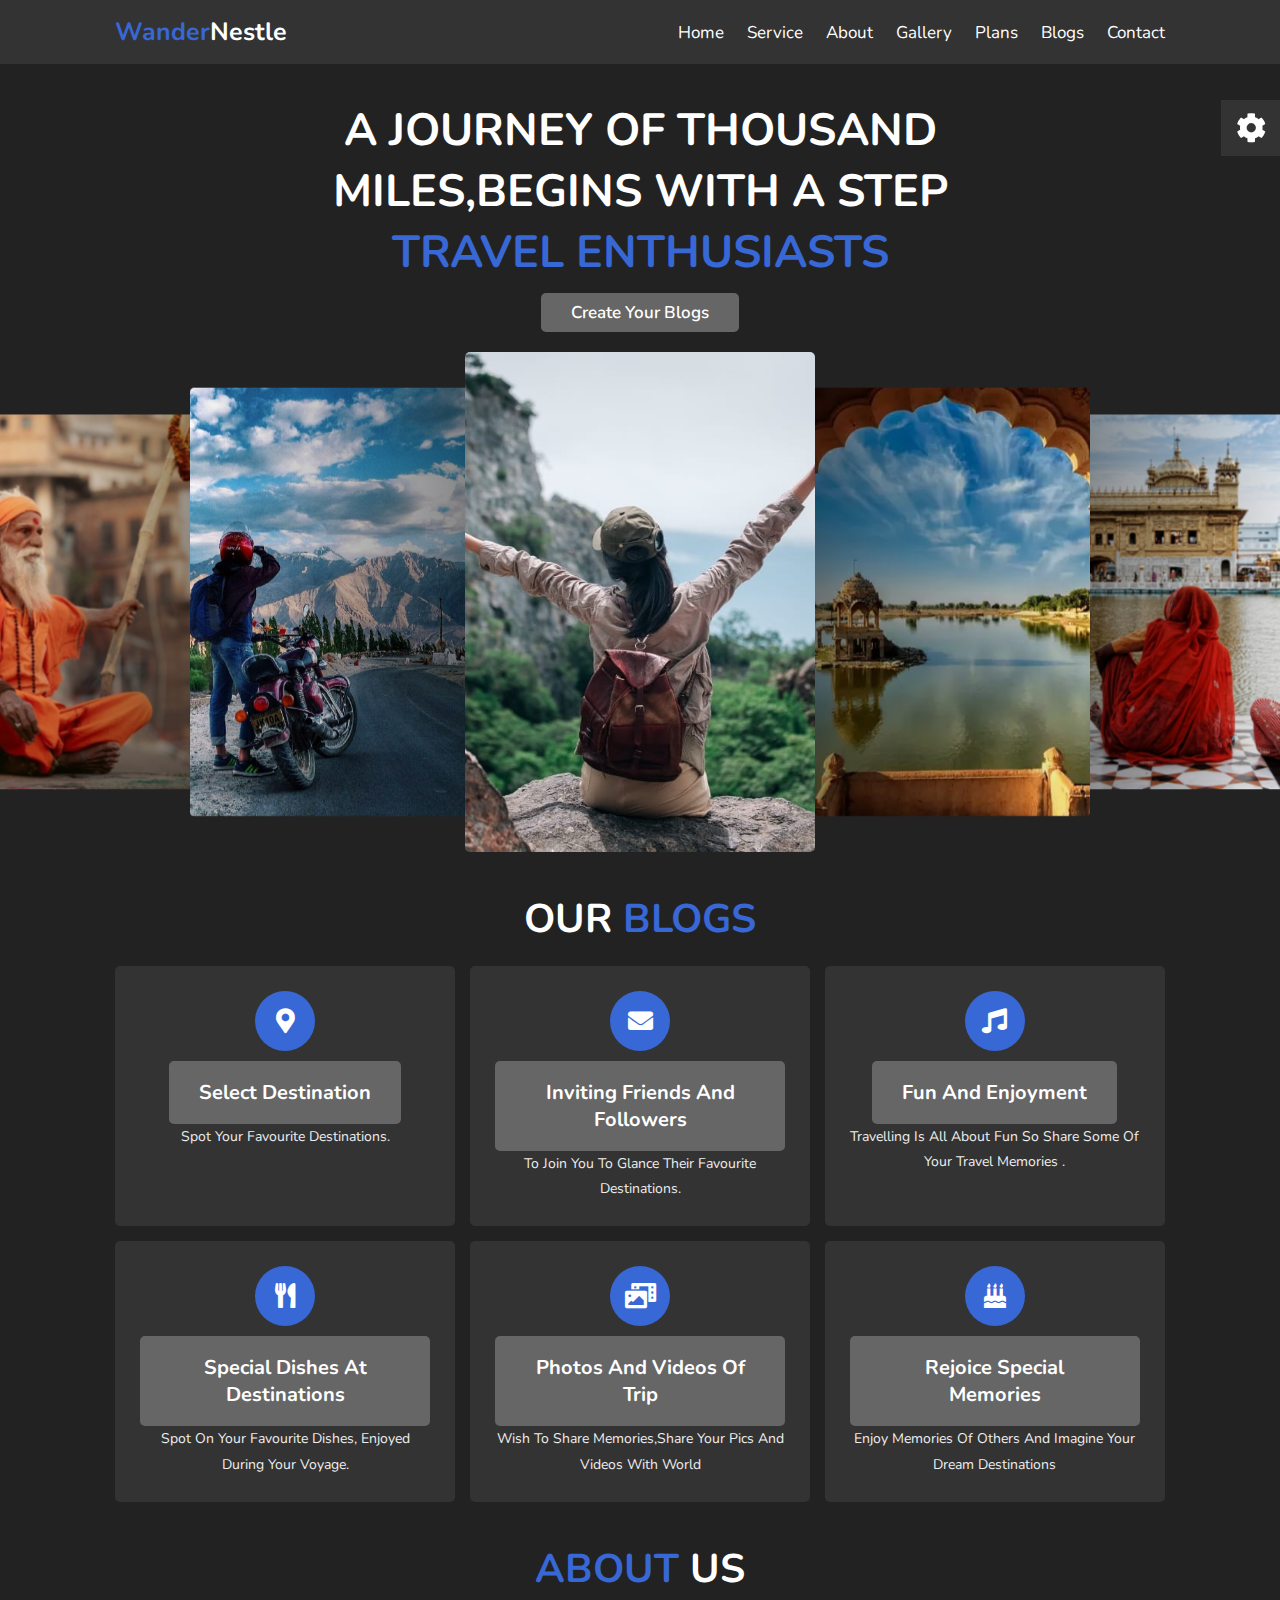
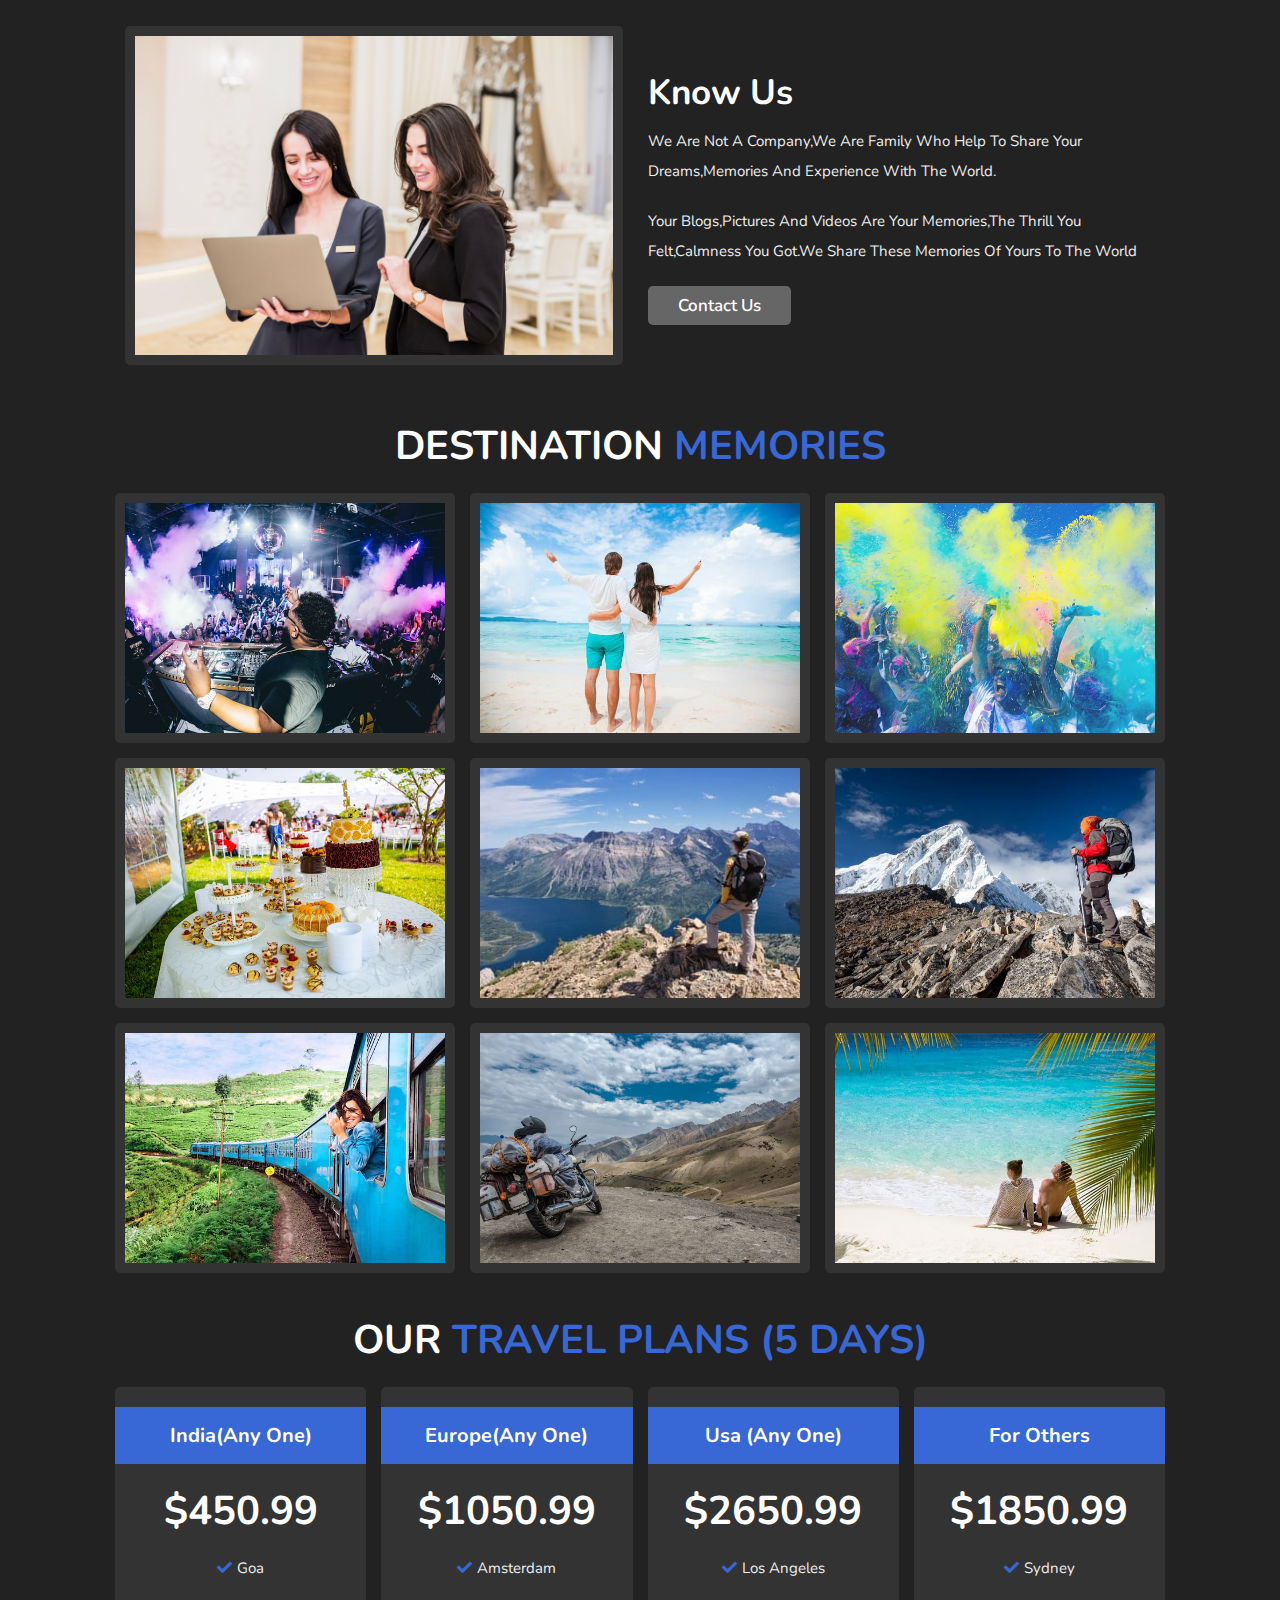
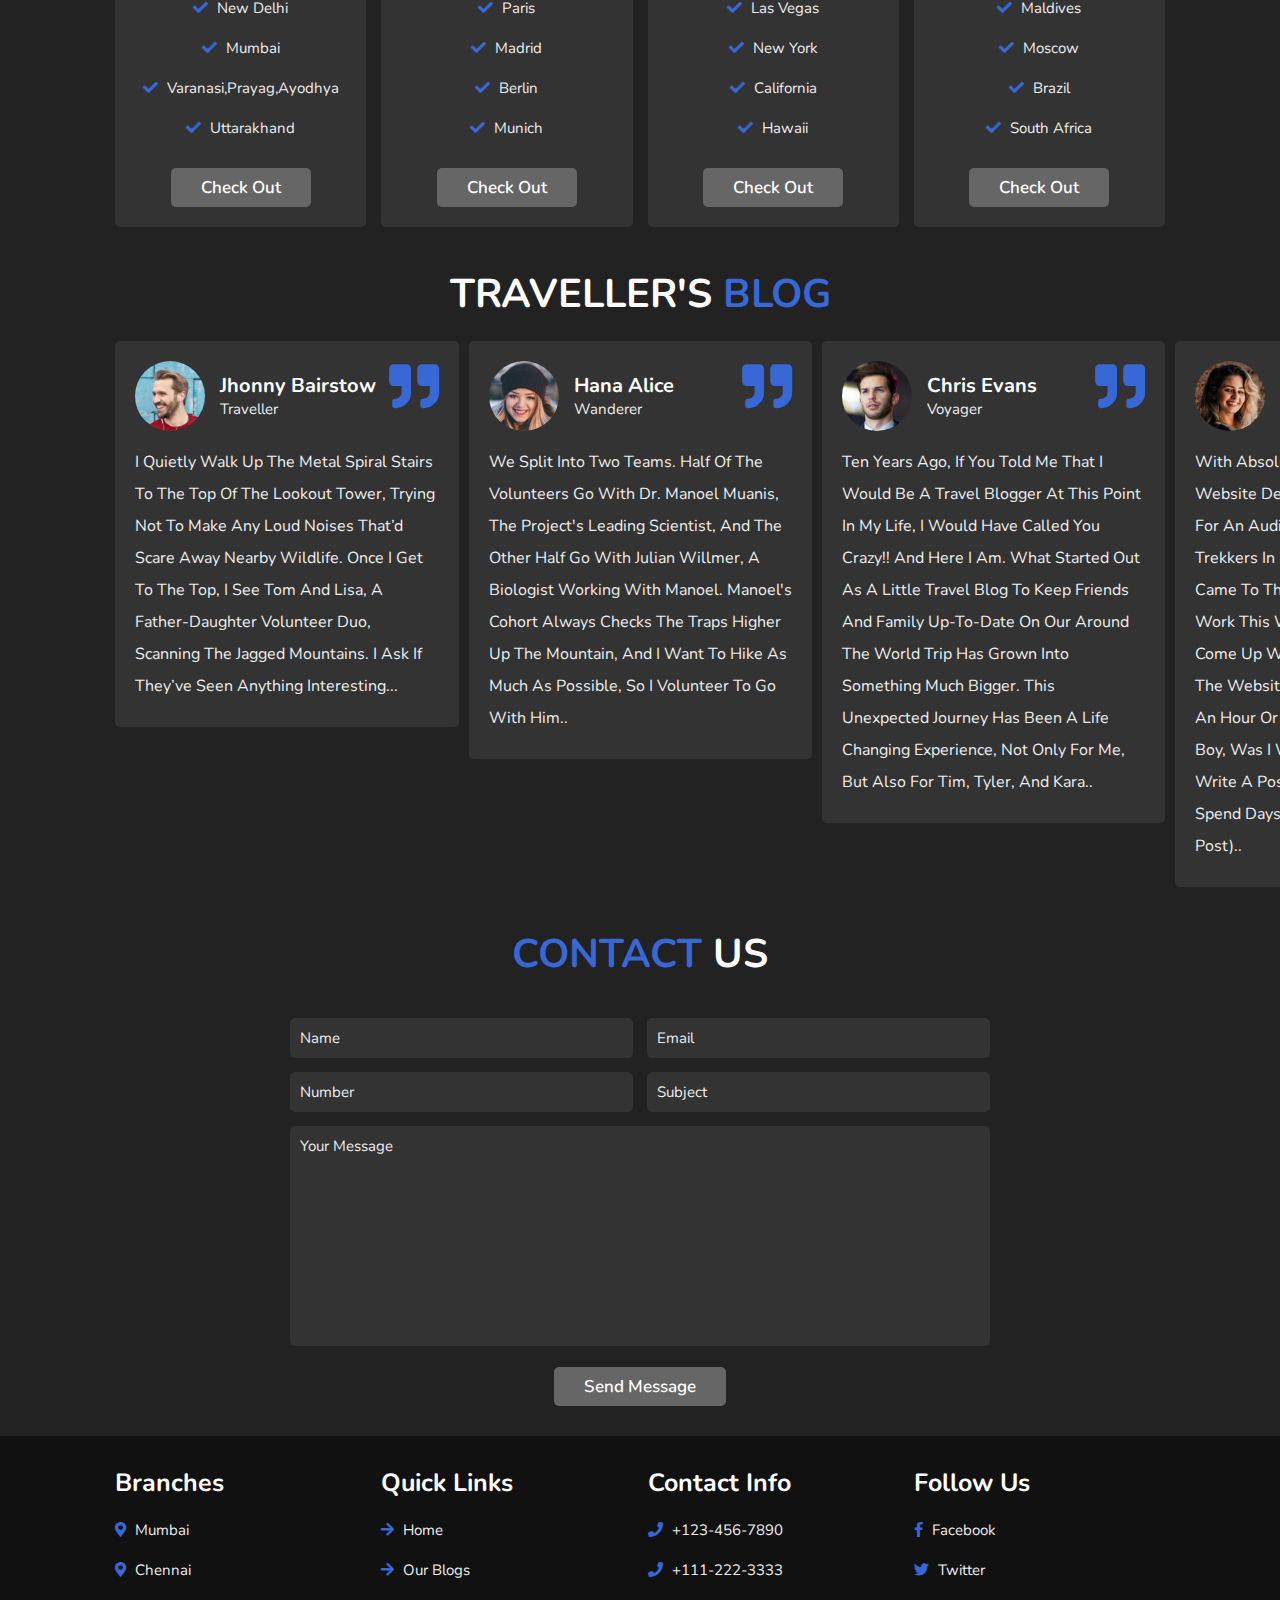
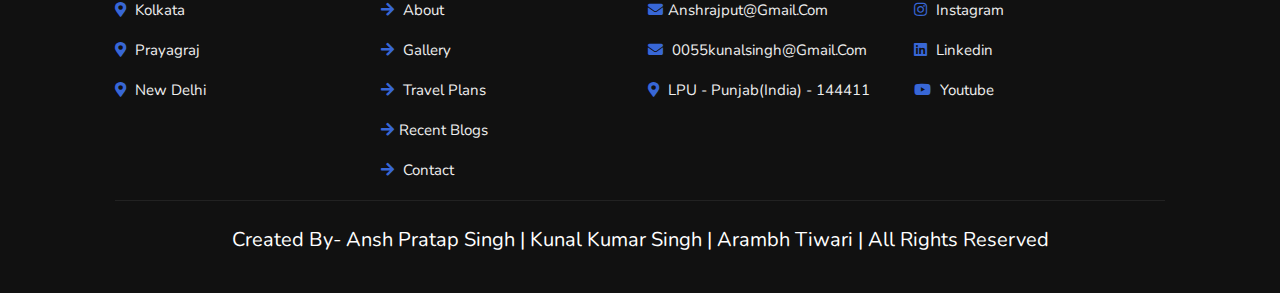
<file: index.html>
<!DOCTYPE html>
<html lang="en">
<head>
    <meta charset="UTF-8">
    <meta http-equiv="X-UA-Compatible" content="IE=edge">
    <meta name="viewport" content="width=device-width, initial-scale=1.0">
    <title>Complete Responsive Travel Blogging Website Design </title>

    <link rel="stylesheet" href="https://unpkg.com/swiper/swiper-bundle.min.css" />

    <!-- font awesome cdn link  -->
    <link rel="stylesheet" href="https://cdnjs.cloudflare.com/ajax/libs/font-awesome/5.15.4/css/all.min.css">

    <!-- custom css file link  -->
    <link rel="stylesheet" href="css/style.css">

</head>
<body>
    
<!-- header section starts  -->

<header class="header">

    <a href="#" class="logo"><span>Wander</span>Nestle</a>

    <nav class="navbar">
        <a href="#home">home</a>
        <a href="#service">service</a>
        <a href="#about">about</a>
        <a href="#gallery">gallery</a>
        <a href="#price">plans</a>
        <a href="#review">blogs</a>
        <a href="#contact">contact</a>
    </nav>

    <div id="menu-bars" class="fas fa-bars"></div>

</header>

<!-- header section ends -->

<!-- home section starts  -->

<section class="home" id="home">

    <div class="content">
        <h3>a journey of thousand miles,begins with a step<span> travel enthusiasts </span></h3>
        <a href="change7.html" class="btn">create your blogs</a>
    </div>

    <div class="swiper-container home-slider">
        <div class="swiper-wrapper">
            <div class="swiper-slide"><img src="images/IMG-20231115-WA0006.jpg" alt=""></div>
            <div class="swiper-slide"><img src="images/IMG-20231115-WA0013.jpg" alt=""></div>
            <div class="swiper-slide"><img src="images/IMG-20231115-WA0011.jpg" alt=""></div>
            <div class="swiper-slide"><img src="images/IMG-20231115-WA0014.jpg" alt=""></div>
            <div class="swiper-slide"><img src="images/IMG-20231115-WA0015.jpg" alt=""></div>
            <div class="swiper-slide"><img src="images/IMG-20231115-WA0010.jpg" alt=""></div>
        </div>
    </div>

</section>

<!-- home section ends -->

<!-- blog section starts  -->

<section class="service" id="service">

    <h1 class="heading"> our <span>blogs</span> </h1>

    <div class="box-container">

        <div class="box">
            <i class="fas fa-map-marker-alt"></i>
            <a href="change5.html" class="btn"><h3>select destination</h3></a>
            <p>spot your favourite destinations.</p>
        </div>

        <div class="box">
            <i class="fas fa-envelope"></i>
            <a href="#" class="btn"><h3>inviting friends and followers</h3></a>
            <p>to join you to glance their favourite destinations.</p>
        </div>

        <div class="box">
            <i class="fas fa-music"></i>
            <a href="#" class="btn"><h3>Fun and Enjoyment</h3></a>
            <p>travelling is all about fun so share some of your travel memories .</p>
        </div>

        <div class="box">
            <i class="fas fa-utensils"></i>
            <a href="change2.html" class="btn"><h3>Special Dishes at Destinations</h3></a>
            <p>spot on your favourite dishes, enjoyed during your voyage.</p>
        </div>

        <div class="box">
            <i class="fas fa-photo-video"></i>
           <a href="#" class="btn"> <h3>photos and videos of trip</h3></a>
            <p>wish to share memories,share your pics and videos with world</p>
        </div>

        <div class="box">
            <i class="fas fa-birthday-cake"></i>
           <a href="change3.html" class="btn"> <h3>Rejoice special memories</h3></a>
            <p>enjoy memories of others and imagine your dream destinations</p>
        </div>

    </div>

</section>

<!-- service section ends -->

<!-- about section starts  -->

<section class="about" id="about">

<h1 class="heading"><span>about</span> us </h1>

<div class="row">

    <div class="image">
        <img src="images/about-img.jpg" alt="">
    </div>

    <div class="content">
        <h3>know us</h3>
        <p>we are not a company,we are  family who help to share your dreams,memories and experience with the world.</p>
    <p>Your Blogs,Pictures and Videos are your memories,the thrill you felt,calmness you got.We share these memories of yours to the world</p>
        <a href="#contact" class="btn">contact us</a>
    </div>

</div>

</section>

<!-- about section ends -->

<!-- gallery section starts  -->

<section class="gallery" id="gallery">

    <h1 class="heading">Destination <span>Memories</span></h1>

    <div class="box-container">

        <div class="box">
            <img src="images/g-1.jpg" alt="">
            <h3 class="title">edm night in amsterdam</h3>
            <div class="icons">
                <a href="#" class="fas fa-heart"></a>
                <a href="#" class="fas fa-share"></a>
                <a href="#" class="fas fa-eye"></a>
            </div>
        </div>

        <div class="box">
            <img src="images/IMG-20231115-WA0007.jpg" alt="">
            <h3 class="title">beaches</h3>
            <div class="icons">
                <a href="#" class="fas fa-heart"></a>
                <a href="#" class="fas fa-share"></a>
                <a href="#" class="fas fa-eye"></a>
            </div>
        </div>

        <div class="box">
            <img src="images/g-3.jpg" alt="">
            <h3 class="title">holi party in mirzapur</h3>
            <div class="icons">
                <a href="#" class="fas fa-heart"></a>
                <a href="https://whatsapp.com" class="fas fa-share"></a>
                <a href="#" class="fas fa-eye"></a>
            </div>
        </div>

        <div class="box">
            <img src="images/g-4.jpg" alt="">
            <h3 class="title">food party in spain</h3>
            <div class="icons">
                <a href="#" class="fas fa-heart"></a>
                <a href="https://whatsapp.com" class="fas fa-share"></a>
                <a href="#" class="fas fa-eye"></a>
            </div>
        </div>

        <div class="box">
            <img src="images/IMG-20231115-WA0002.jpg" alt="">
            <h3 class="title">trip to mountains</h3>
            <div class="icons">
                <a href="#" class="fas fa-heart"></a>
                <a href="https://.whatsapp.com" class="fas fa-share"></a>
                <a href="#" class="fas fa-eye"></a>
            </div>
        </div>

        <div class="box">
            <img src="images/IMG-20231115-WA0004.jpg" alt="">
            <h3 class="title">trekking</h3>
            <div class="icons">
                <a href="#" class="fas fa-heart"></a>
                <a href="https://whatsapp.com" class="fas fa-share"></a>
                <a href="#" class="fas fa-eye"></a>
            </div>
        </div>

        <div class="box">
            <img src="images/IMG-20231115-WA0005.jpg" alt="">
            <h3 class="title">journey by train in terrains</h3>
            <div class="icons">
                <a href="#" class="fas fa-heart"></a>
                <a href="https://whatsapp.com" class="fas fa-share"></a>
                <a href="#" class="fas fa-eye"></a>
            </div>
        </div>

        <div class="box">
            <img src="images/IMG-20231115-WA0009.jpg" alt="">
            <h3 class="title">bike riding to my dream</h3>
            <div class="icons">
                <a href="#" class="fas fa-heart"></a>
                <a href="https://whatsapp.com" class="fas fa-share"></a>
                <a href="#" class="fas fa-eye"></a>
            </div>
        </div>

        <div class="box">
            <img src="images/IMG-20231115-WA0008.jpg" alt="">
            <h3 class="title">quality time in maldives</h3>
            <div class="icons">
                <a href="#" class="fas fa-heart"></a>
                <a href="https://whatsapp.com" class="fas fa-share"></a>
                <a href="#" class="fas fa-eye"></a>
            </div>
        </div>

    </div>

</section>

<!-- gallery section ends -->

<!-- price section starts  -->

<section class="price" id="price">

    <h1 class="heading"> our <span>travel plans (5 days)</span> </h1>

    <div class="box-container">

        <div class="box">
            <h3 class="title">india(any one)</h3>
            <h3 class="amount">$450.99</h3>
            <ul>
                <li><i class="fas fa-check"></i>Goa</li>
                <li> <i class="fas fa-check"></i> new delhi </li>
                <li> <i class="fas fa-check"></i> mumbai</li>
                <li> <i class="fas fa-check"></i> varanasi,prayag,ayodhya</li>
                <li> <i class="fas fa-check"></i> uttarakhand</li>
            </ul>
            <a href="change6.html" class="btn">check out</a>
        </div>

        <div class="box">
            <h3 class="title">europe(any one)</h3>
            <h3 class="amount">$1050.99</h3>
            <ul>
                <li><i class="fas fa-check"></i>amsterdam</li>
                <li> <i class="fas fa-check"></i> paris </li>
                <li> <i class="fas fa-check"></i> madrid </li>
                <li> <i class="fas fa-check"></i> berlin </li>
                <li> <i class="fas fa-check"></i> munich </li>
            </ul>
            <a href="change6.html" class="btn">check out</a>
        </div>

        <div class="box">
            <h3 class="title">Usa (any one)</h3>
            <h3 class="amount">$2650.99</h3>
            <ul>
                <li><i class="fas fa-check"></i>los angeles</li>
                <li> <i class="fas fa-check"></i> las vegas </li>
                <li> <i class="fas fa-check"></i> new york </li>
                <li> <i class="fas fa-check"></i> california </li>
                <li> <i class="fas fa-check"></i> hawaii</li>
            </ul>
            <a href="change6.html" class="btn">check out</a>
        </div>

        <div class="box">
            <h3 class="title">for others</h3>
            <h3 class="amount">$1850.99</h3>
            <ul>
                <li><i class="fas fa-check"></i>sydney</li>
                <li> <i class="fas fa-check"></i> maldives </li>
                <li> <i class="fas fa-check"></i> moscow </li>
                <li> <i class="fas fa-check"></i> brazil </li>
                <li> <i class="fas fa-check"></i> south africa </li>
            </ul>
            <a href="change6.html" class="btn">check out</a>
        </div>

    </div>


</section>

<!-- price section ends -->

<!-- review section starts  -->

<section class="reivew" id="review"> 
    
    <h1 class="heading">Traveller's <span>Blog</span></h1>

    <div class="review-slider swiper-container">

        <div class="swiper-wrapper">

            <div class="swiper-slide box">
                <i class="fas fa-quote-right"></i>
                <div class="user">
                    <img src="images/pic-1.png" alt="">
                    <div class="user-info">
                        <h3>Jhonny Bairstow</h3>
                        <span>traveller</span>
                    </div>
                </div>
                <p>I quietly walk up the metal spiral stairs to the top of the lookout tower, trying not to make any loud noises that’d scare away nearby wildlife. Once I get to the top, I see Tom and Lisa, a father-daughter volunteer duo, scanning the jagged mountains. I ask if they’ve seen anything interesting...</p>
            </div>

            <div class="swiper-slide box">
                <i class="fas fa-quote-right"></i>
                <div class="user">
                    <img src="images/pic-2.png" alt="">
                    <div class="user-info">
                        <h3>Hana Alice</h3>
                        <span>wanderer</span>
                    </div>
                </div>
                <p>We split into two teams. Half of the volunteers go with Dr. Manoel Muanis, the project's leading scientist, and the other half go with Julian Willmer, a biologist working with Manoel. Manoel's cohort always checks the traps higher up the mountain, and I want to hike as much as possible, so I volunteer to go with him..</p>
            </div>

            <div class="swiper-slide box">
                <i class="fas fa-quote-right"></i>
                <div class="user">
                    <img src="images/pic-3.png" alt="">
                    <div class="user-info">
                        <h3>chris evans</h3>
                        <span>voyager</span>
                    </div>
                </div>
                <p>Ten years ago, if you told me that I would be a travel blogger at this point in my life, I would have called you crazy!! And here I am.
                    What started out as a little travel blog to keep friends and family up-to-date on our around the world trip has grown into something much bigger. This unexpected journey has been a life changing experience, not only for me, but also for Tim, Tyler, and Kara..</p>
            </div>

            <div class="swiper-slide box">
                <i class="fas fa-quote-right"></i>
                <div class="user">
                    <img src="images/pic-4.png" alt="">
                    <div class="user-info">
                        <h3>mark ruffalo</h3>
                        <span>survivor</span>
                    </div>
                </div>
                <p>With absolutely no experience on website design, blogging, and writing for an audience, we started Earth Trekkers in February 2014.

                    Immediately, I came to the realization of how much work this would be. It took days to come up with a design and a flow for the website. I figured it would just take an hour or two to write a blog post. Boy, was I wrong. It takes hours to write a post (and now, sometimes, I spend days, yes, days, writing a single post)..</p>
            </div>
        </div>

    </div>

</section>

<!-- review section ends -->

<!-- contact section starts  -->

<section class="contact" id="contact">

    <h1 class="heading"> <span>contact</span> us </h1>

    <form action="">
        <div class="inputBox">
            <input type="text" placeholder="name">
            <input type="email" placeholder="email">
        </div>
        <div class="inputBox">
            <input type="number" placeholder="number">
            <input type="text" placeholder="subject">
        </div>
        <textarea name="" placeholder="your message" id="" cols="30" rows="10"></textarea>
        <input type="submit" value="send message" class="btn">
    </form>

</section>

<!-- contact section ends -->

<!-- footer section starts  -->

<section class="footer">

    <div class="box-container">

        <div class="box">
            <h3>branches</h3>
            <a href="#"> <i class="fas fa-map-marker-alt"></i> mumbai </a>
            <a href="#"> <i class="fas fa-map-marker-alt"></i>  chennai</a>
            <a href="#"> <i class="fas fa-map-marker-alt"></i> kolkata </a>
            <a href="#"> <i class="fas fa-map-marker-alt"></i> prayagraj </a>
            <a href="#"> <i class="fas fa-map-marker-alt"></i> New delhi</a>
        </div>

        <div class="box">
            <h3>quick links</h3>
            <a href="#home"> <i class="fas fa-arrow-right"></i> home </a>
            <a href="#service"> <i class="fas fa-arrow-right"></i> our blogs </a>
            <a href="#about"> <i class="fas fa-arrow-right"></i> about </a>
            <a href="#gallery"> <i class="fas fa-arrow-right"></i> gallery </a>
            <a href="#price"> <i class="fas fa-arrow-right"></i> Travel Plans </a>
            <a href="#review"> <i class="fas fa-arrow-right"></i>Recent blogs </a>
            <a href="#contact"> <i class="fas fa-arrow-right"></i> contact </a>
        </div>

        <div class="box">
            <h3>contact info</h3>
            <a href="#"> <i class="fas fa-phone"></i> +123-456-7890 </a>
            <a href="#"> <i class="fas fa-phone"></i> +111-222-3333 </a>
            <a href="#"> <i class="fas fa-envelope"></i>anshrajput@gmail.com </a>
            <a href="#"> <i class="fas fa-envelope"></i> 0055kunalsingh@gmail.com </a>
            <a href="#"> <i class="fas fa-map-marker-alt"></i> LPU - Punjab(India) - 144411 </a>
        </div>

        <div class="box">
            <h3>follow us</h3>
            <a href="#"> <i class="fab fa-facebook-f"></i> facebook </a>
            <a href="#"> <i class="fab fa-twitter"></i> twitter </a>
            <a href="#"> <i class="fab fa-instagram"></i> instagram </a>
            <a href="#"> <i class="fab fa-linkedin"></i> linkedin </a>
            <a href="#"> <i class="fab fa-youtube"></i> youtube </a>
        </div>

    </div>

    <div class="credit"> created by- Ansh Pratap Singh | Kunal Kumar Singh | Arambh Tiwari | all rights reserved </div>

</section>

<!-- footer section ends -->

<!-- theme toggler  -->

<div class="theme-toggler">

    <div class="toggle-btn">
        <i class="fas fa-cog"></i>
    </div>

    <h3>choose color</h3>

    <div class="buttons">
        <div class="theme-btn" style="background: #3867d6;"></div>
        <div class="theme-btn" style="background: #f7b731;"></div>
        <div class="theme-btn" style="background: #ff0033;"></div>
        <div class="theme-btn" style="background: #20bf6b;"></div>
        <div class="theme-btn" style="background: #fa8231;"></div>
        <div class="theme-btn" style="background: #FC427B;"></div>
    </div>

</div>





















<script src="https://unpkg.com/swiper/swiper-bundle.min.js"></script>

<!-- custom js file link  -->
<script src="js/script.js"></script>

</body>
</html>
</file>
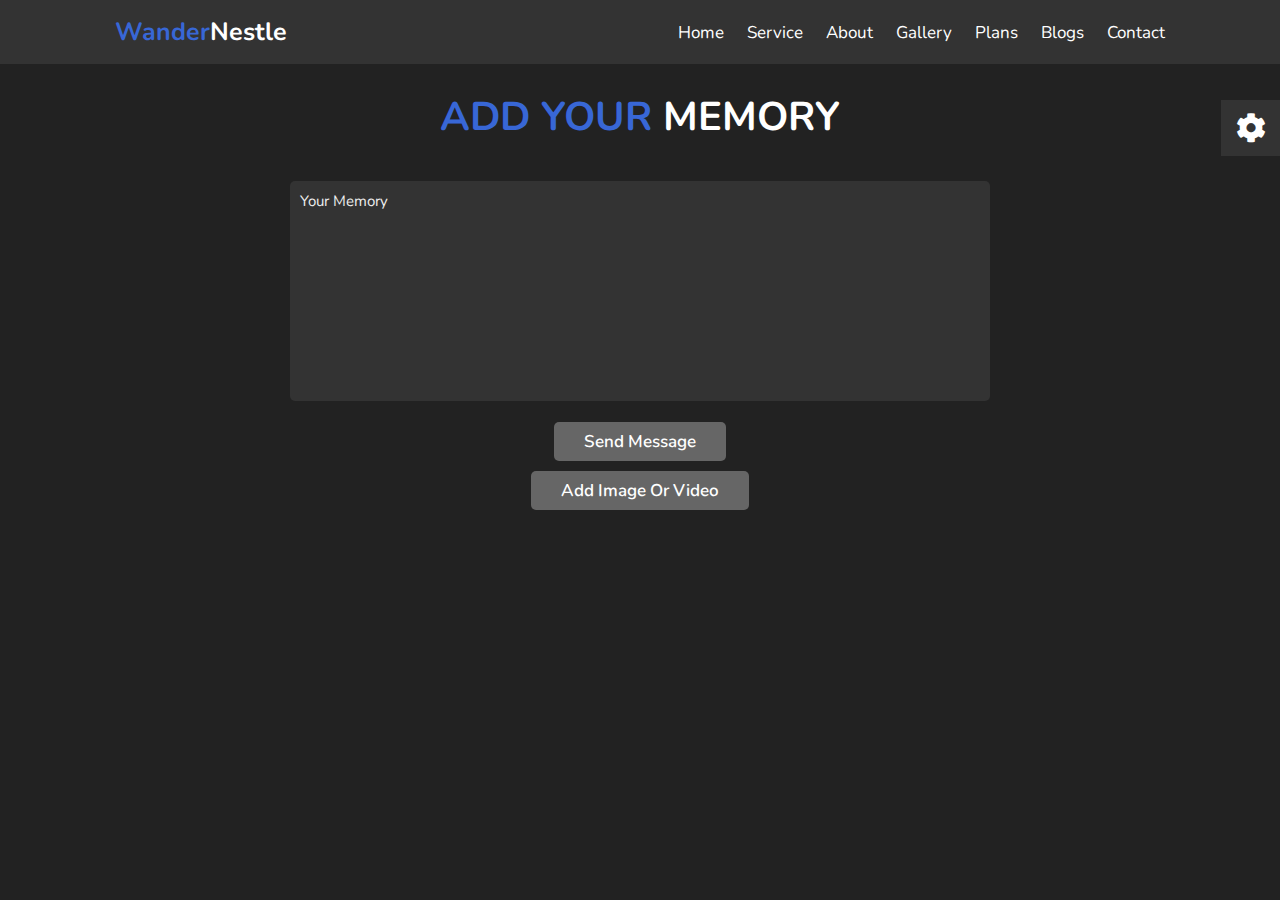
<file: change3.html>
<!DOCTYPE html>
<html lang="en">
<head>
    <meta charset="UTF-8">
    <meta http-equiv="X-UA-Compatible" content="IE=edge">
    <meta name="viewport" content="width=device-width, initial-scale=1.0">
    <title>Complete Responsive Travel Blogging Website Design </title>

    <link rel="stylesheet" href="https://unpkg.com/swiper/swiper-bundle.min.css" />

    <!-- font awesome cdn link  -->
    <link rel="stylesheet" href="https://cdnjs.cloudflare.com/ajax/libs/font-awesome/5.15.4/css/all.min.css">

    <!-- custom css file link  -->
    <link rel="stylesheet" href="css/style.css">

</head>
<body>
    
<!-- header section starts  -->

<header class="header">

    <a href="#" class="logo"><span>Wander</span>Nestle</a>

    <nav class="navbar">
        <a href="#home">home</a>
        <a href="#service">service</a>
        <a href="#about">about</a>
        <a href="#gallery">gallery</a>
        <a href="#price">plans</a>
        <a href="#review">blogs</a>
        <a href="#contact">contact</a>
    </nav>

    <div id="menu-bars" class="fas fa-bars"></div>

</header>

<!-- header section ends -->


<!-- blog section starts  -->

<!-- about section starts  -->


<!-- about section ends -->

<!-- gallery section starts  -->



<!-- gallery section ends -->

<!-- price section starts  -->


<!-- price section ends -->

<!-- review section starts  -->



<!-- review section ends -->

<!-- contact section starts  -->
<br>
<br>
<br>
<br>
<br>
<section class="contact" id="contact">

    
    <h1 class="heading"> <span>Add your</span> memory </h1>

    <form action="">
        <!-- <div class="inputBox">
            <input type="text" placeholder="name">
            <input type="email" placeholder="email">
        </div>
        <div class="inputBox">
            <input type="number" placeholder="number">
            <input type="text" placeholder="subject">
        </div> -->
        <textarea name="" placeholder="your memory" id="" cols="30" rows="10"></textarea>
        <input type="submit" value="send message" class="btn">
        <br>
	<input type="submit" value="add image or video" class="btn">
    </form>

</section>

<!-- contact section ends -->

<!-- footer section starts  -->


<!-- footer section ends -->

<!-- theme toggler  -->

<div class="theme-toggler">

    <div class="toggle-btn">
        <i class="fas fa-cog"></i>
    </div>

    <h3>choose color</h3>

    <div class="buttons">
        <div class="theme-btn" style="background: #3867d6;"></div>
        <div class="theme-btn" style="background: #f7b731;"></div>
        <div class="theme-btn" style="background: #ff0033;"></div>
        <div class="theme-btn" style="background: #20bf6b;"></div>
        <div class="theme-btn" style="background: #fa8231;"></div>
        <div class="theme-btn" style="background: #FC427B;"></div>
    </div>

</div>





















<script src="https://unpkg.com/swiper/swiper-bundle.min.js"></script>

<!-- custom js file link  -->
<script src="js/script.js"></script>

</body>
</html>
</file>
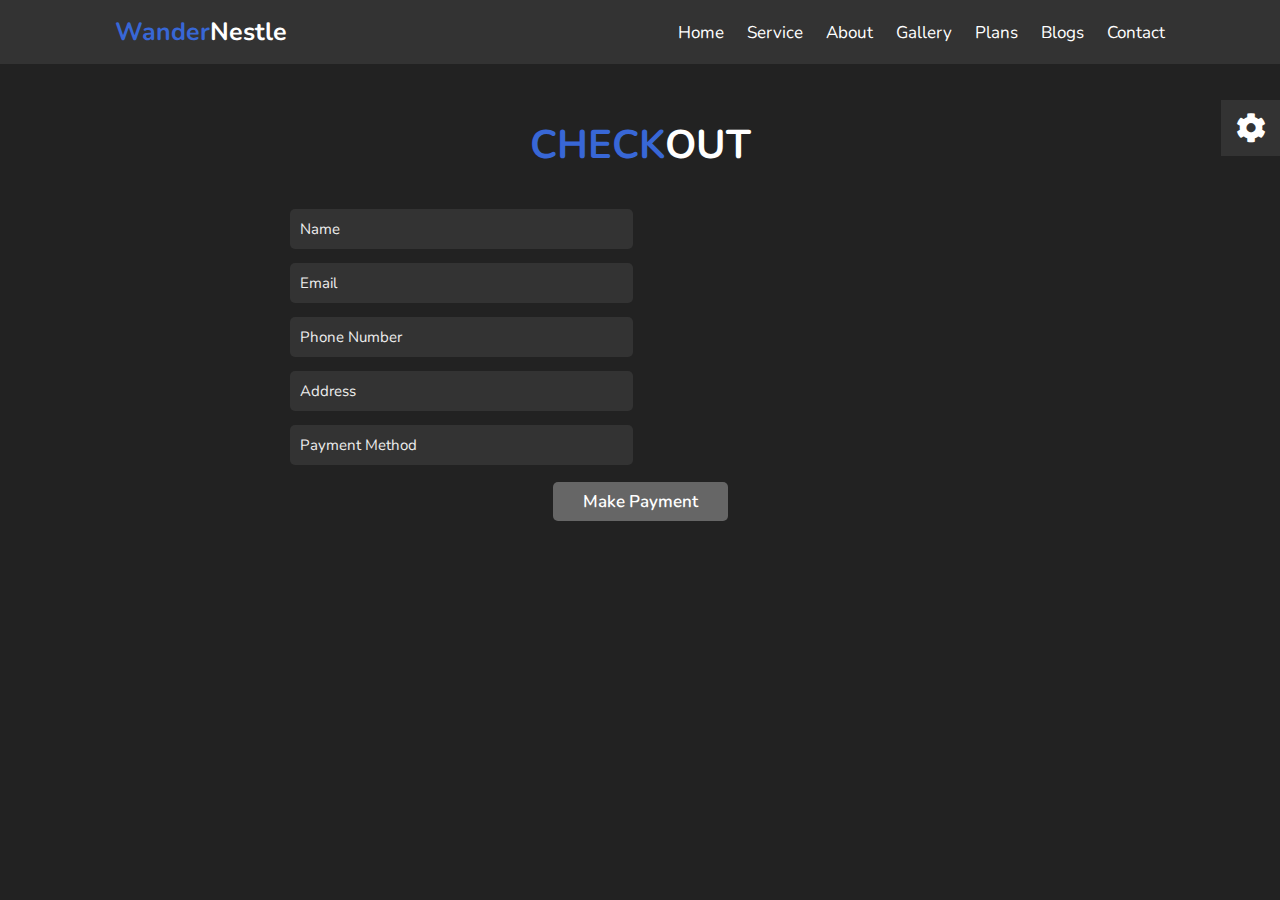
<file: change6.html>
<!DOCTYPE html>
<html lang="en">
<head>
    <meta charset="UTF-8">
    <meta http-equiv="X-UA-Compatible" content="IE=edge">
    <meta name="viewport" content="width=device-width, initial-scale=1.0">
    <title>Complete Responsive Travel Blogging Website Design </title>

    <link rel="stylesheet" href="https://unpkg.com/swiper/swiper-bundle.min.css" />

    <!-- font awesome cdn link  -->
    <link rel="stylesheet" href="https://cdnjs.cloudflare.com/ajax/libs/font-awesome/5.15.4/css/all.min.css">

    <!-- custom css file link  -->
    <link rel="stylesheet" href="css/style.css">

</head>
<body>
    
<!-- header section starts  -->

<header class="header">

    <a href="#" class="logo"><span>Wander</span>Nestle</a>

    <nav class="navbar">
        <a href="#home">home</a>
        <a href="#service">service</a>
        <a href="#about">about</a>
        <a href="#gallery">gallery</a>
        <a href="#price">plans</a>
        <a href="#review">blogs</a>
        <a href="#contact">contact</a>
    </nav>

    <div id="menu-bars" class="fas fa-bars"></div>

</header>

<!-- header section ends -->

<!-- home section starts  -->

<br>
<br>
<br>
<br>
<br>
<br>
<br>

<!-- home section ends -->

<!-- blog section starts  -->



<section class="contact" id="contact">

    <h1 class="heading"> <span>check</span>out </h1>

    <form action="">
        <div class="inputBox">
            <input type="text" placeholder="name" >
	</div>	
	<div class="inputBox">
            <input type="email" placeholder="email">
        </div>
        <div class="inputBox">
            <input type="text" placeholder="phone number">
        </div>
	<div class="inputBox">
            <input type="address" placeholder="address">
        </div>
	<div class="inputBox">
	    <input type="text" placeholder="Payment Method">
	</div>
        
        <input type="submit" value="Make Payment" class="btn">
    </form>

</section>

<!-- contact section ends -->

<!-- footer section starts  -->


<!-- theme toggler  -->

<div class="theme-toggler">

    <div class="toggle-btn">
        <i class="fas fa-cog"></i>
    </div>

    <h3>choose color</h3>

    <div class="buttons">
        <div class="theme-btn" style="background: #3867d6;"></div>
        <div class="theme-btn" style="background: #f7b731;"></div>
        <div class="theme-btn" style="background: #ff0033;"></div>
        <div class="theme-btn" style="background: #20bf6b;"></div>
        <div class="theme-btn" style="background: #fa8231;"></div>
        <div class="theme-btn" style="background: #FC427B;"></div>
    </div>

</div>





















<script src="https://unpkg.com/swiper/swiper-bundle.min.js"></script>

<!-- custom js file link  -->
<script src="js/script.js"></script>

</body>
</html>
</file>
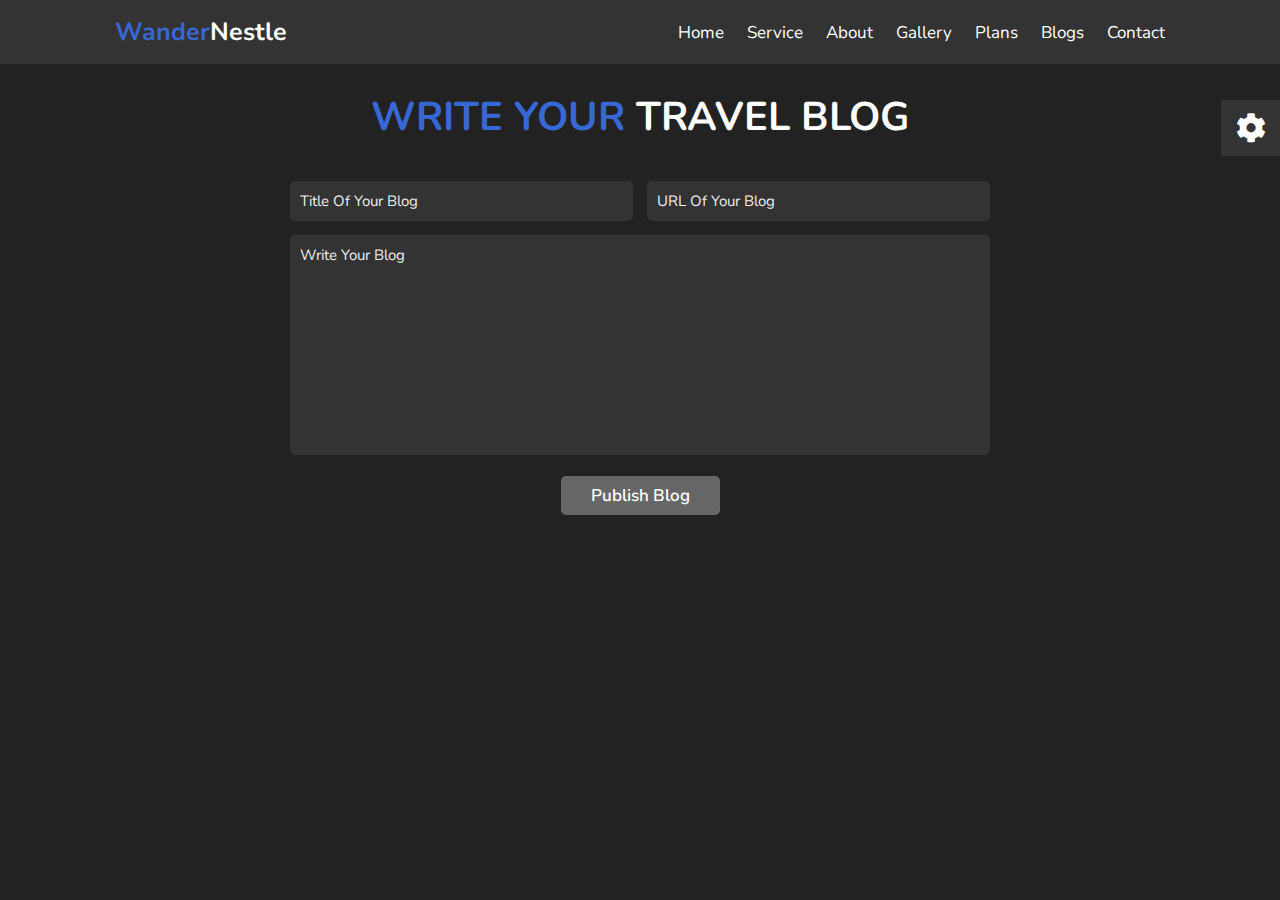
<file: change7.html>
<!DOCTYPE html>
<html lang="en">
<head>
    <meta charset="UTF-8">
    <meta http-equiv="X-UA-Compatible" content="IE=edge">
    <meta name="viewport" content="width=device-width, initial-scale=1.0">
    <title>Complete Responsive Travel Blogging Website Design </title>

    <link rel="stylesheet" href="https://unpkg.com/swiper/swiper-bundle.min.css" />

    <!-- font awesome cdn link  -->
    <link rel="stylesheet" href="https://cdnjs.cloudflare.com/ajax/libs/font-awesome/5.15.4/css/all.min.css">

    <!-- custom css file link  -->
    <link rel="stylesheet" href="css/style.css">

</head>
<body>
    
<!-- header section starts  -->

<header class="header">

    <a href="#" class="logo"><span>Wander</span>Nestle</a>

    <nav class="navbar">
        <a href="#home">home</a>
        <a href="#service">service</a>
        <a href="#about">about</a>
        <a href="#gallery">gallery</a>
        <a href="#price">plans</a>
        <a href="#review">blogs</a>
        <a href="#contact">contact</a>
    </nav>

    <div id="menu-bars" class="fas fa-bars"></div>

</header>

<!-- header section ends -->

<!-- home section starts  -->
<br>
<br>
<br>
<br>
<br>

<!-- contact section starts  -->

<section class="contact" id="contact">

    <h1 class="heading"> <span>write your</span> travel blog</h1>

    <form action="">
        <div class="inputBox">
            <input type="text" placeholder="title of your blog">
            <input type="email" placeholder="URL of your blog">
        </div>
        
        <textarea name="" placeholder="write your blog" id="" cols="30" rows="10"></textarea>
        <input type="submit" value="Publish Blog" class="btn">
    </form>

</section>

<!-- contact section ends -->

<!-- footer section starts  -->


<!-- footer section ends -->

<!-- theme toggler  -->

<div class="theme-toggler">

    <div class="toggle-btn">
        <i class="fas fa-cog"></i>
    </div>

    <h3>choose color</h3>

    <div class="buttons">
        <div class="theme-btn" style="background: #3867d6;"></div>
        <div class="theme-btn" style="background: #f7b731;"></div>
        <div class="theme-btn" style="background: #ff0033;"></div>
        <div class="theme-btn" style="background: #20bf6b;"></div>
        <div class="theme-btn" style="background: #fa8231;"></div>
        <div class="theme-btn" style="background: #FC427B;"></div>
    </div>

</div>





















<script src="https://unpkg.com/swiper/swiper-bundle.min.js"></script>

<!-- custom js file link  -->
<script src="js/script.js"></script>

</body>
</html>
</file>
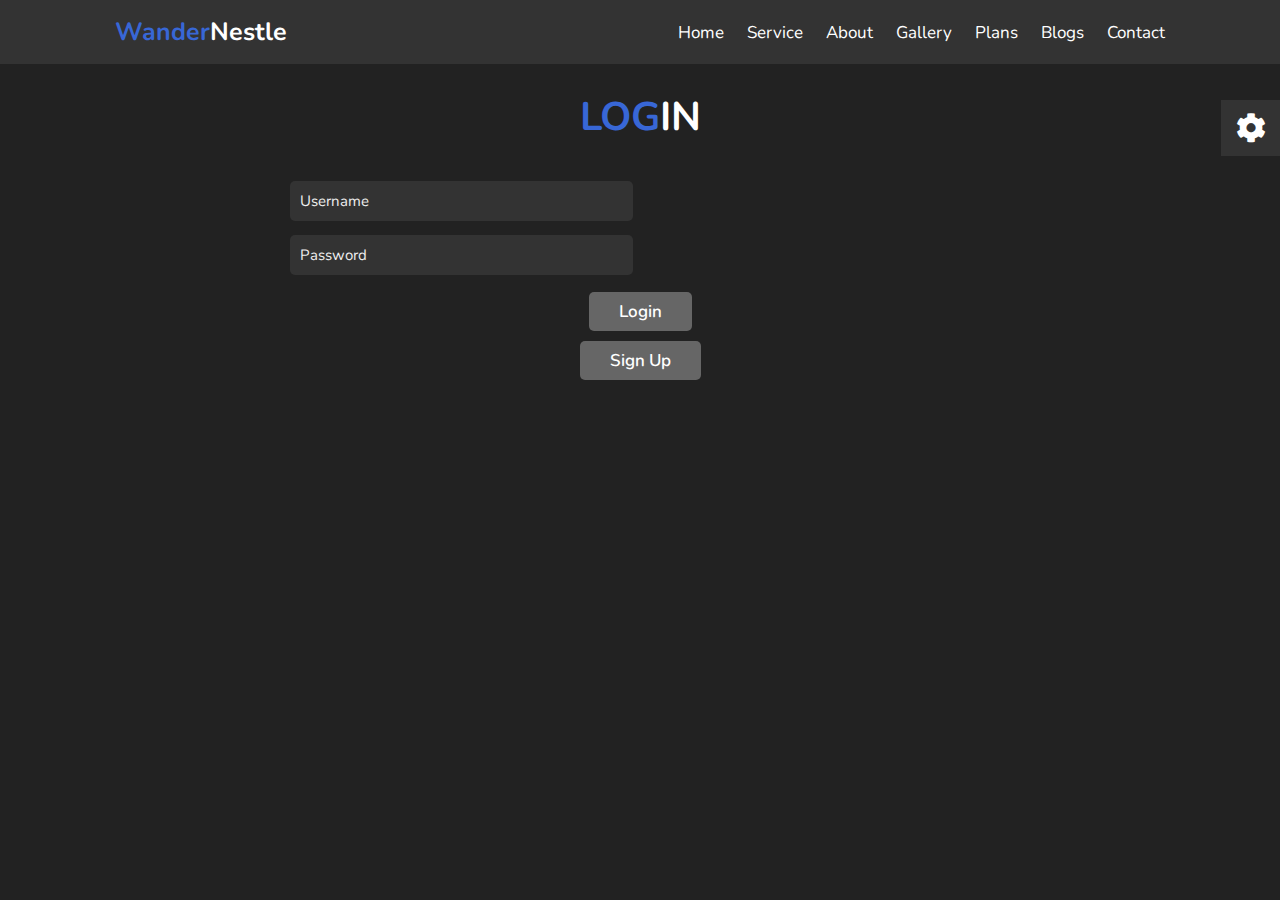
<file: change8.html>
<!DOCTYPE html>
<html lang="en">
<head>
    <meta charset="UTF-8">
    <meta http-equiv="X-UA-Compatible" content="IE=edge">
    <meta name="viewport" content="width=device-width, initial-scale=1.0">
    <title>Complete Responsive Travel Blogging Website Design </title>

    <link rel="stylesheet" href="https://unpkg.com/swiper/swiper-bundle.min.css" />

    <!-- font awesome cdn link  -->
    <link rel="stylesheet" href="https://cdnjs.cloudflare.com/ajax/libs/font-awesome/5.15.4/css/all.min.css">

    <!-- custom css file link  -->
    <link rel="stylesheet" href="css/style.css">

</head>
<body>
    
<!-- header section starts  -->

<header class="header">

    <a href="#" class="logo"><span>Wander</span>Nestle</a>

    <nav class="navbar">
        <a href="#home">home</a>
        <a href="#service">service</a>
        <a href="#about">about</a>
        <a href="#gallery">gallery</a>
        <a href="#price">plans</a>
        <a href="#review">blogs</a>
        <a href="#contact">contact</a>
    </nav>

    <div id="menu-bars" class="fas fa-bars"></div>

</header>

<!-- header section ends -->
<br>
<br>
<br>
<br>
<br>
<!-- home section starts  -->


<section class="contact" id="contact">

    <h1 class="heading"> <span>log</span>in </h1>

    <form action="">
        <div class="inputBox">
            <input type="text" placeholder="username">
            
        </div>
        <div class="inputBox">
            <input type="password" placeholder="password">
            
        </div>
        
        <input type="submit" value="Login" class="btn"><br>
	<input type="submit" value="Sign Up" class="btn">
    </form>

</section>



<!-- theme toggler  -->

<div class="theme-toggler">

    <div class="toggle-btn">
        <i class="fas fa-cog"></i>
    </div>

    <h3>choose color</h3>

    <div class="buttons">
        <div class="theme-btn" style="background: #3867d6;"></div>
        <div class="theme-btn" style="background: #f7b731;"></div>
        <div class="theme-btn" style="background: #ff0033;"></div>
        <div class="theme-btn" style="background: #20bf6b;"></div>
        <div class="theme-btn" style="background: #fa8231;"></div>
        <div class="theme-btn" style="background: #FC427B;"></div>
    </div>

</div>





















<script src="https://unpkg.com/swiper/swiper-bundle.min.js"></script>

<!-- custom js file link  -->
<script src="js/script.js"></script>

</body>
</html>
</file>
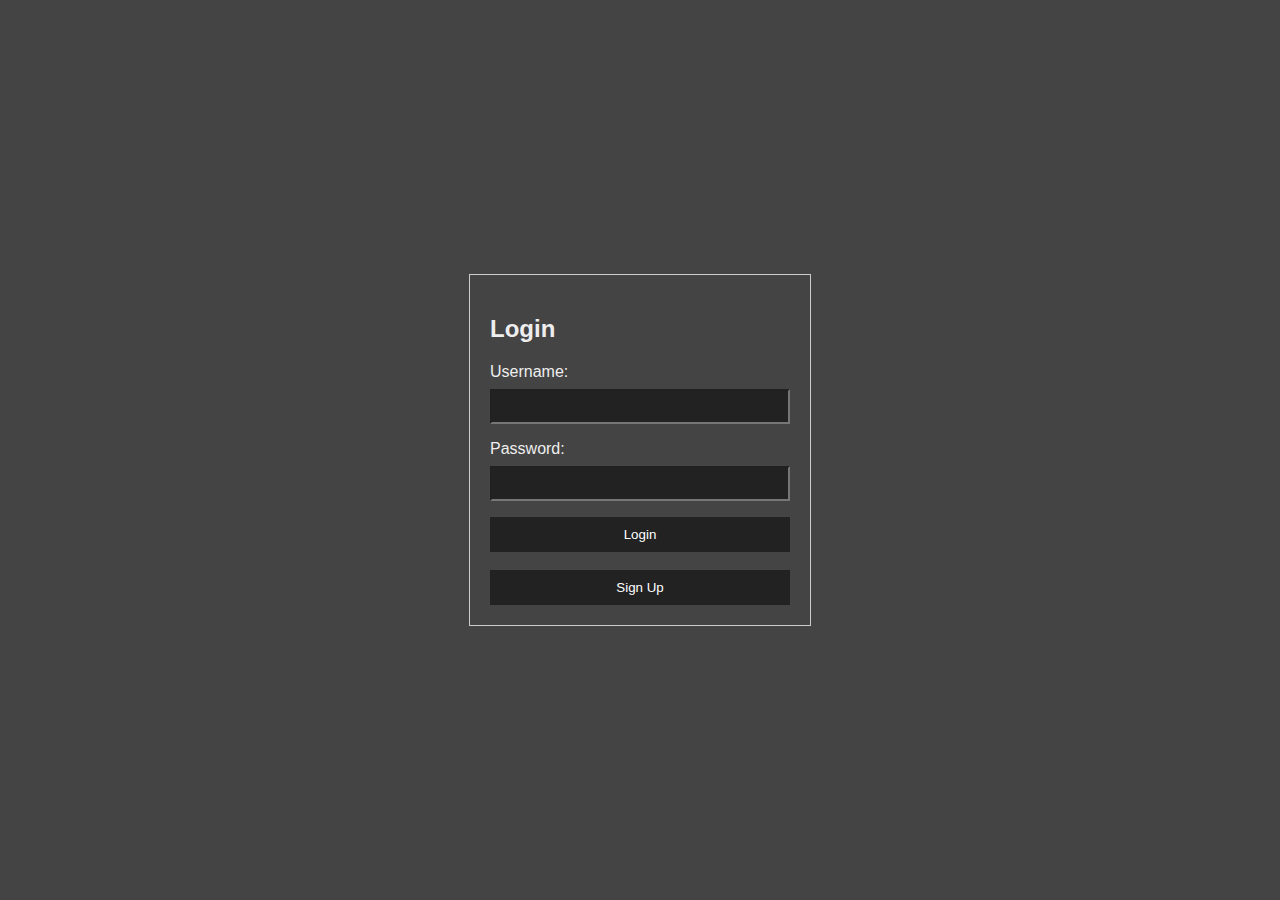
<file: changes.html>
<!DOCTYPE html>
<html lang="en">
<head>
    <meta charset="UTF-8">
    <meta name="viewport" content="width=device-width, initial-scale=1.0">
    <style>
        body {
            font-family: Arial, sans-serif;
            display: flex;
            align-items: center;
            justify-content: center;
            height: 100vh;
            margin: 0;
        }

    body {
    <!-- background-image: url("https://images.unsplash.com/photo-1464822759023-fed622ff2c3b?w=600&auto=format&fit=crop&q=60&ixlib=rb-4.0.3&ixid=M3wxMjA3fDB8MHxleHBsb3JlLWZlZWR8OHx8fGVufDB8fHx8fA%3D%3D");
    background-size: cover; -->
    background-position: center;
    background-color: #444;
        }

        .container {
            width: 300px;
            padding: 20px;
            border: 1px solid #ccc;
            color: #444;
        }

        form {
            display:flex;
            flex-direction: column;
	    color:#eee;
            text-transform: capitalize;
    	    background:#444;
        }

        label {
            margin-bottom: 8px;
        }

        input {
            padding: 8px;
            margin-bottom: 16px;
            background-color: #222;
        }

        button {
            padding: 10px;
            background-color: #222;
            color: white;
            border: none;
            cursor: pointer;
        }

        button:hover {
            background-color: #007bff;
        }
    </style> 
    <title>Login Page</title>
</head>
<body>
    <div class="container">
        <form id="loginForm">
            <h2>Login</h2>
            <label for="username">Username:</label>
            <input type="text" id="username" name="username" required>

            <label for="password">Password:</label>
            <input type="password" id="password" name="password" required>

            <button type="button" onclick="login()">Login</button>
		<br>
	    <button type="button" onclick="login()">Sign Up<a href="index.html"></a></button
        </form>
    </div>

    <script>
        function login() {
            var username = document.getElementById("username").value;
            var password = document.getElementById("password").value;

            // Check if username and password are not empty
            if (username !== "" && password !== "") {
                alert("Login successful! Redirecting to the travel blog.");
                // Add logic to redirect to the actual travel blog page
            } else {
                alert("Please enter both username and password.");
            }
        }
    </script>
</body>
</html>
</file>
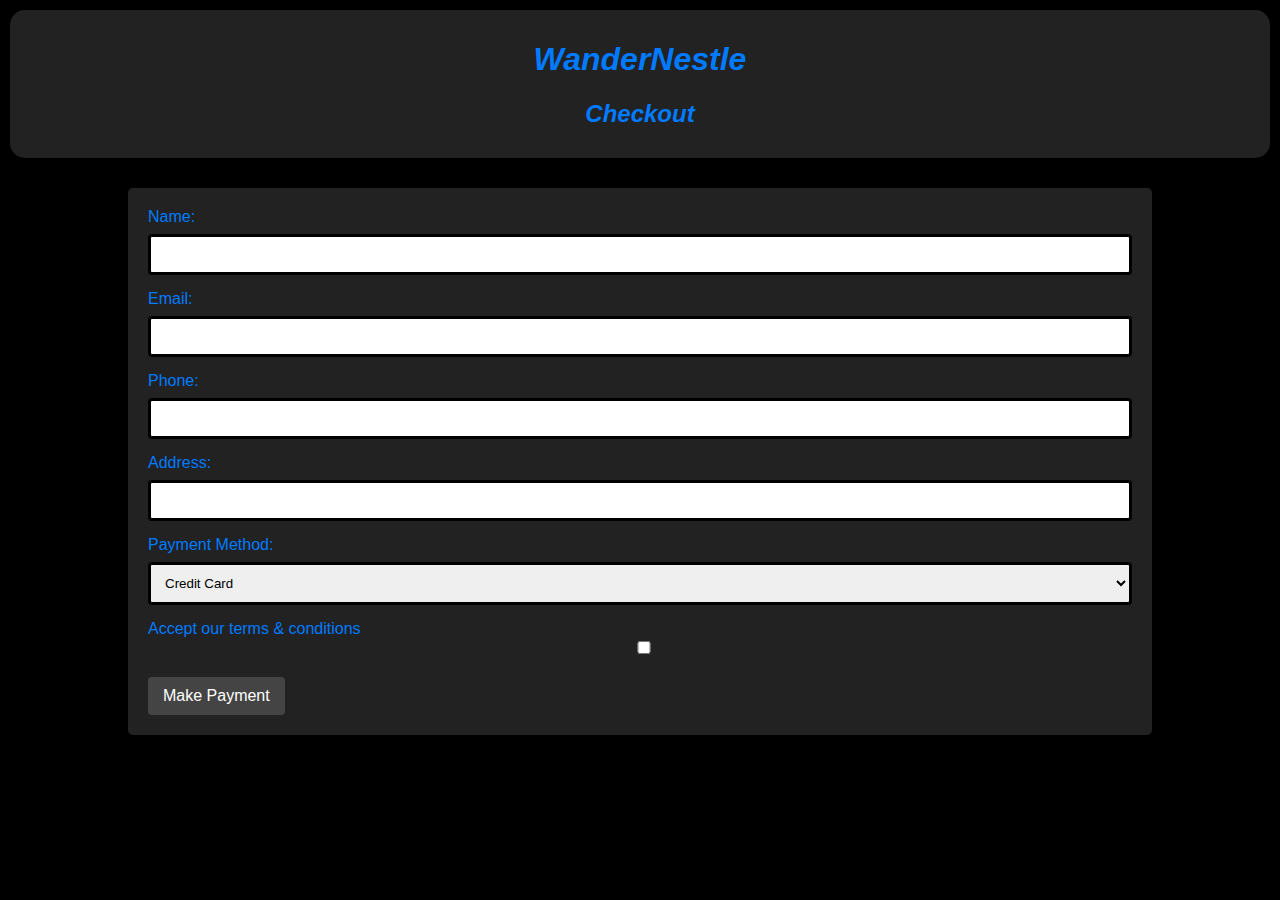
<file: checkout.html>
<!DOCTYPE html>
<html lang="en">
<head>
    <meta charset="UTF-8">
    <meta name="viewport" content="width=device-width, initial-scale=1.0">
    <title>Checkout Page</title>
    <style>
        body {
            font-family: Arial, sans-serif;
            margin: 0;
            padding: 0;
            background-color: black;
        }

        header {
            background-color:#222;
            color: #007bff;
            padding: 10px;
            text-align: center;
            font-style:italic;
            border-radius: 15px;
            margin:10px;
        }

        .container {
            width: 80%;
            margin: auto;
            overflow: hidden;
            
        }

        #checkout-form {
            background-color: #222;
	    color: #007bff;
            padding: 20px;
            border-radius: 5px;
            box-shadow: 0 0 10px rgba(0, 0, 0, 0.1);
            margin-top: 20px;
        }

        label {
            display: block;
            margin-bottom: 8px;
        }

        input[type="text"],
        input[type="email"],
        input[type="tel"],
        input[type="checkbox"],
        select {
            width: 100%;
            padding: 10px;
            margin-bottom: 15px;
            border: 3px solid black;
            border-radius: 4px;
            box-sizing: border-box;
        }

        input[type="button"] {
            background-color: #444;
            color: white;
            padding: 10px 15px;
            border: none;
            border-radius: 4px;
            cursor: pointer;
            font-size: 16px;
        }
    </style>
</head>
<body>
    <header>
        <h1>WanderNestle</h1>
        <h2>Checkout</h2>
    </header>

    <div class="container">
        <form id="checkout-form" action="process_order.php" method="post">
            <label for="name">Name:</label>
            <input type="text" id="name" name="name" required>

            <label for="email">Email:</label>
            <input type="email" id="email" name="email" required>

            <label for="phone">Phone:</label>
            <input type="tel" id="phone" name="phone" required>

            <label for="address">Address:</label>
            <input type="text" id="address" name="address" required>

            <label for="payment-method">Payment Method:</label>
            <select id="payment-method" name="payment-method" required>
                <option value="credit-card">Credit Card</option>
                <option value="paypal">PayPal</option>
                <option value="upi">UPI</option>
                <option value="debit-card">Debit Card</option>
            </select>

            <label>Accept our terms & conditions
                   <input type="checkbox" id="subscribe" name="subscribe">
                
            </label>

            <input type="button" value="Make Payment" ><a href="index.html"></a>
        </form>
    </div>
</body>
</html>
</file>
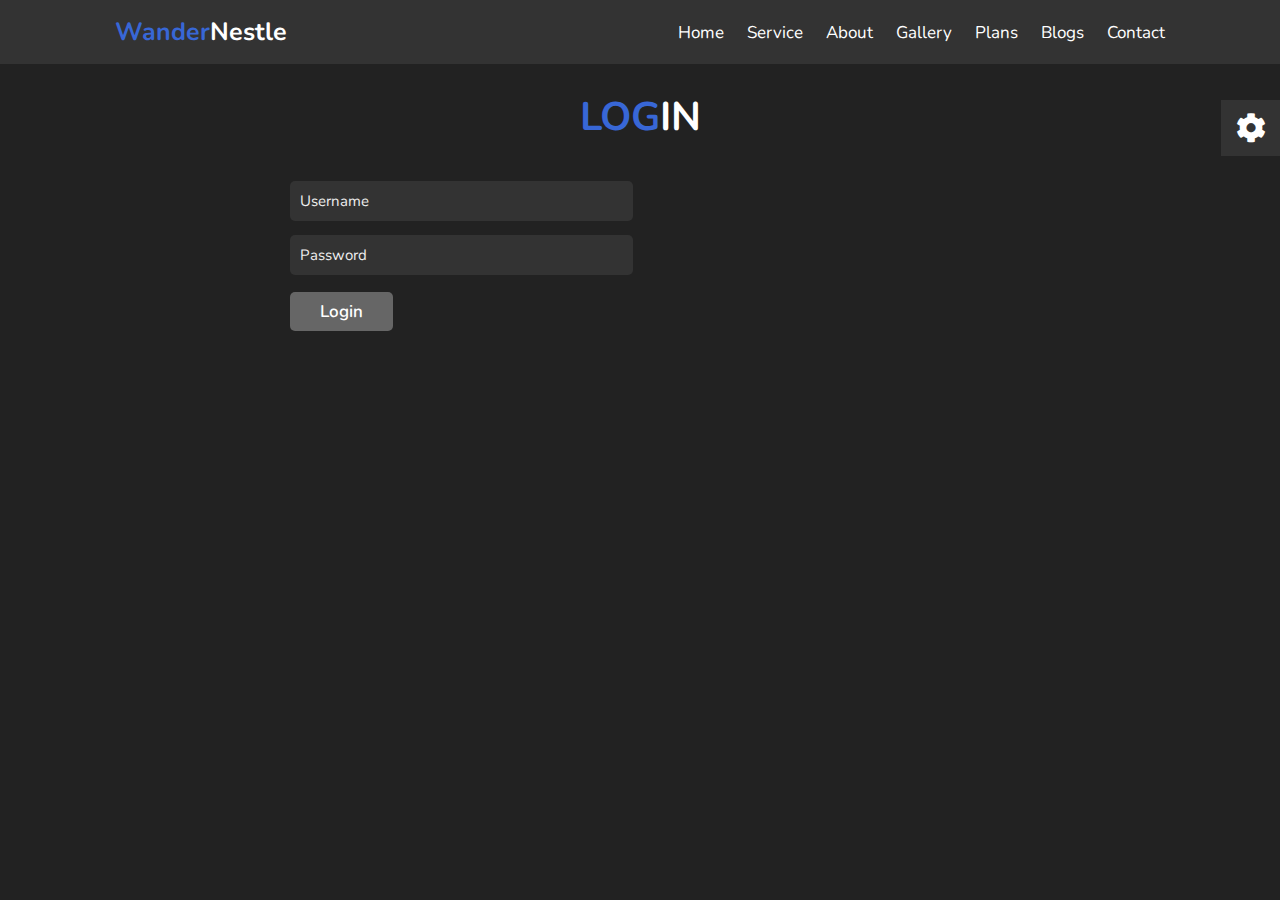
<file: Login.html>
<!DOCTYPE html>
<html lang="en">
<head>
    <meta charset="UTF-8">
    <meta http-equiv="X-UA-Compatible" content="IE=edge">
    <meta name="viewport" content="width=device-width, initial-scale=1.0">
    <title>Complete Responsive Travel Blogging Website Design </title>

    <link rel="stylesheet" href="https://unpkg.com/swiper/swiper-bundle.min.css" />

    <!-- font awesome cdn link  -->
    <link rel="stylesheet" href="https://cdnjs.cloudflare.com/ajax/libs/font-awesome/5.15.4/css/all.min.css">

    <!-- custom css file link  -->
    <link rel="stylesheet" href="css/style.css">

</head>
<body>
    
<!-- header section starts  -->

<header class="header">

    <a href="#" class="logo"><span>Wander</span>Nestle</a>

    <nav class="navbar">
        <a href="#home">home</a>
        <a href="#service">service</a>
        <a href="#about">about</a>
        <a href="#gallery">gallery</a>
        <a href="#price">plans</a>
        <a href="#review">blogs</a>
        <a href="#contact">contact</a>
    </nav>

    <div id="menu-bars" class="fas fa-bars"></div>

</header>

<!-- header section ends -->
<br>
<br>
<br>
<br>
<br>
<!-- home section starts  -->


<section class="contact" id="contact">

    <h1 class="heading"> <span>log</span>in </h1>

    <form action="">
        <div class="inputBox">
            <input type="text" placeholder="username">
            
        </div>
        <div class="inputBox">
            <input type="password" placeholder="password">
            
        </div>
<div class="inputBox">
        <a href="index.html" class="btn">Login</a>
</div>
    </form>

</section>



<!-- theme toggler  -->

<div class="theme-toggler">

    <div class="toggle-btn">
        <i class="fas fa-cog"></i>
    </div>

    <h3>choose color</h3>

    <div class="buttons">
        <div class="theme-btn" style="background: #3867d6;"></div>
        <div class="theme-btn" style="background: #f7b731;"></div>
        <div class="theme-btn" style="background: #ff0033;"></div>
        <div class="theme-btn" style="background: #20bf6b;"></div>
        <div class="theme-btn" style="background: #fa8231;"></div>
        <div class="theme-btn" style="background: #FC427B;"></div>
    </div>

</div>





















<script src="https://unpkg.com/swiper/swiper-bundle.min.js"></script>

<!-- custom js file link  -->
<script src="js/script.js"></script>

</body>
</html>
</file>
<file: css/style.css>
@import url('https://fonts.googleapis.com/css2?family=Nunito:wght@200;600;700&display=swap');

:root{
    --main-color:#3867d6;
}

*{
    font-family: 'Nunito', sans-serif;
    margin:0; padding:0;
    box-sizing: border-box;
    outline: none; border:none;
    text-decoration: none;
    text-transform: capitalize;
    transition: .2s linear;
}

html{
    font-size: 62.5%;
    overflow-x: hidden;
    scroll-padding-top: 7rem;
    scroll-behavior: smooth;
}

html::-webkit-scrollbar{
    width:1rem;
}

html::-webkit-scrollbar-track{
    background: #444;
}

html::-webkit-scrollbar-thumb{
    background: var(--main-color);
    border-radius: 5rem;
}

body{
    background: #222;
}

section{
    padding:2rem 9%;
}

.heading{
    text-align: center;
    padding-bottom: 2rem;
    color:#fff;
    text-transform: uppercase;
    font-size: 4rem;
}

.heading span{
    color:var(--main-color);
    text-transform: uppercase;
}

.btn{
    margin-top: 1rem;
    display: inline-block;
    padding:.8rem 3rem;
    font-size: 1.7rem;
    border-radius: .5rem;
    background: #666;
    color:#fff;
    cursor: pointer;
    font-weight: 600;
}

.btn:hover{
    background:var(--main-color);
}

.header{
    position: fixed;
    top:0; left: 0; right: 0;
    z-index: 10000;
    background: #333;
    display: flex;
    align-items: center;
    justify-content: space-between;
    padding:1.5rem 9%;
}

.header .logo{
    font-weight: bolder;
    color:#fff;
    font-size: 2.5rem;
}

.header .logo span{
    color:var(--main-color);
}

.header .navbar a{
    font-size: 1.7rem;
    color:#fff;
    margin-left: 2rem;
}

.header .navbar a:hover{
    color:var(--main-color);
}

#menu-bars{
    font-size: 3rem;
    color:#fff;
    cursor: pointer;
    display: none;
}

.home .content{
    text-align: center;
    padding-top: 6rem;
    margin:2rem auto;
    max-width: 70rem;
}

.home .content h3{
    color:#fff;
    font-size: 4.5rem;
    text-transform: uppercase;
}

.home .content h3 span{
    color:var(--main-color);
    text-transform: uppercase;
}

.home .home-slider .swiper-slide{
    overflow: hidden;
    border-radius: .5rem;
    height: 50rem;
    width:35rem;
}

.home .home-slider .swiper-slide img{
    height:100%;
    width:100%;
    object-fit: cover;
}

.service .box-container{
    display: grid;
    grid-template-columns: repeat(auto-fit, minmax(27rem, 1fr));
    gap:1.5rem;
}

.service .box-container .box{
    border-radius: .5rem;
    background:#333;
    text-align: center;
    padding:2.5rem;
}

.service .box-container .box i{
    height: 6rem;
    width: 6rem;
    line-height: 6rem;
    border-radius: 50%;
    font-size: 2.5rem;
    background:var(--main-color);
    color:#fff;
}

.service .box-container .box h3{
    font-size: 2rem;
    color:#fff;
    padding:1rem 0;
}

.service .box-container .box p{
    font-size: 1.4rem;
    color:#eee;
    line-height: 1.8;
}

.about .row{
    display: flex;
    align-items: center;
    flex-wrap: wrap;
    gap:1.5rem;
}

.about .row .image{
    flex:1 1 45rem;
    padding:1rem;
}

.about .row .image img{ 
    width: 100%;
    border-radius: .5rem;
    border:1rem solid #333;
}

.about .row .content{
    flex:1 1 45rem;
}

.about .row .content h3{
    font-size: 3.5rem;
    color:#fff;
}

.about .row .content p{
    font-size: 1.5rem;
    color:#eee;
    padding:1rem 0;
    line-height: 2;
}

.gallery .box-container{
    display: grid;
    grid-template-columns: repeat(auto-fit, minmax(27rem, 1fr));
    gap:1.5rem;
}

.gallery .box-container .box{
    position: relative;
    border:1rem solid #333;
    border-radius: .5rem;
    height: 25rem;
    cursor: pointer;
    overflow: hidden;
}

.gallery .box-container .box img{
    height: 100%;
    width: 100%;
    object-fit: cover;
}

.gallery .box-container .box:hover img{
    transform: scale(1.1);
    filter: grayscale();
}

.gallery .box-container .box .title{
    position: absolute;
    top:-10rem; left:0; right: 0;
    background:#333;
    color:#fff;
    text-align: center;
    padding-bottom: 1rem;
    font-size: 2rem;
}

.gallery .box-container .box:hover .title{
    top:0;
}

.gallery .box-container .box .icons{
    position: absolute;
    bottom:-10rem; left:0; right: 0;
    background:#333;
    padding-top: 1rem;
    text-align: center;
}

.gallery .box-container .box:hover .icons{
    bottom: 0;
}

.gallery .box-container .box .icons a{
    font-size: 2rem;
    margin:.5rem 1rem;
    color:#fff;
}

.gallery .box-container .box .icons a:hover{
    color:var(--main-color);
}

.price .box-container{
    display: grid;
    grid-template-columns: repeat(auto-fit, minmax(25rem, 1fr));
    gap:1.5rem;
}

.price .box-container .box{
    padding:2rem 0;
    background:#333;
    border-radius: .5rem;
    text-align: center;
}

.price .box-container .box:hover{
    transform: scale(1.03);
}

.price .box-container .box .title{
    background:var(--main-color);
    color:#fff;
    padding:1.5rem 0;
    font-size: 2rem;
}

.price .box-container .box .amount{
    color:#fff;
    padding-top: 2rem;
    font-size: 4rem;
}

.price .box-container .box ul{
    list-style-type: none;
    padding:1rem 0;
}

.price .box-container .box ul li{
    font-size: 1.5rem;
    color:#eee;
    padding:1rem 0;
}

.price .box-container .box ul li i{
    color:var(--main-color);
    padding-right: .5rem;
}

.reivew .box{
    border-radius: .5rem;
    background: #333;
    padding:2rem;
    position: relative;
}

.reivew .box .fa-quote-right{
    position: absolute;
    top:2rem; right: 2rem;
    color:var(--main-color);
    font-size: 5rem;
}

.reivew .box .user{
    display: flex;
    align-items: center;
    gap:1.5rem;
    padding-bottom: 1rem;
}

.reivew .box .user img{
    height:7rem;
    width: 7rem;
    border-radius: 50%;
    object-fit: cover;
}

.reivew .box .user h3{
    font-size: 2rem;
    color:#fff;
}

.reivew .box .user span{
    font-size: 1.5rem;
    color:#eee;
}

.reivew .box p{
    line-height: 2;
    color:#eee;
    padding:.5rem 0;
    font-size: 1.6rem;
}

.contact form{
    max-width: 70rem;
    margin:1rem auto;
    text-align: center;
}

.contact form .inputBox{
    display: flex;
    justify-content: space-between;
    flex-wrap: wrap;
}

.contact form .inputBox input,
.contact form textarea{
    width: 100%;
    background:#333;
    border-radius: .5rem;
    padding:1rem;
    margin:.7rem 0;
    font-size: 1.5rem;
    color:#fff;
    text-transform: none;
}

.contact form .inputBox input::placeholder,
.contact form textarea::placeholder{
    color:#eee;
    text-transform: capitalize;
}

.contact form .inputBox input:focus,
.contact form textarea:focus{
    background:#444;
}

.contact form .inputBox input{
    width: 49%;
}

.contact form textarea{
    resize: none;
}

.footer{
    background:#111;
}

.footer .box-container{
    display: grid;
    grid-template-columns: repeat(auto-fit, minmax(25rem, 1fr));
    gap:1.5rem;
}

.footer .box-container .box h3{
    font-size: 2.5rem;
    padding:1rem 0;
    color:#fff;
}

.footer .box-container .box a{
    display: block;
    font-size: 1.5rem;
    padding:1rem 0;
    color:#eee;
}

.footer .box-container .box a i{
    padding-right: .5rem;
    color:var(--main-color);
}

.footer .box-container .box a:hover i{
    padding-right: 1.5rem;
    color: tomato;
}

.footer .credit{
    text-align: center;
    border-top: .1rem solid #222;
    color:#fff;
    padding:2rem;
    padding-top: 2.5rem;
    margin-top: 1rem;
    font-size: 2rem;
}

.footer .credit span a{
    color: white;
    background-color: green;
    padding: 0px 5px;
}

.footer .credit span a:hover{
    color: white;
    background-color: indigo;
    padding: 0px 5px;
}

.theme-toggler{
    position: fixed;
    top:10rem; right:-20rem;
    background: #333;
    z-index: 1000;
    width: 20rem;
    text-align: center;
}

.theme-toggler.active{
    right:0;
}

.theme-toggler h3{
    color:#fff;
    padding:1rem 0;
    font-size: 2rem;
}

.theme-toggler .buttons{
    display: flex;
    justify-content:center;
    flex-wrap: wrap;
    gap:1rem;
    padding:1rem;
}

.theme-toggler .buttons .theme-btn{
    height: 5rem;
    width: 5rem;
    border-radius: 50%;
    cursor: pointer;
}

.theme-toggler .toggle-btn{
    position: absolute;
    top:0; left:-5.9rem;
    padding:1.3rem 1.5rem;
    background:#333;
    cursor: pointer;
}

.theme-toggler .toggle-btn i{
    color:#fff;
    font-size: 3rem;
    animation: spin 4s linear infinite;
}

@keyframes spin {
    0%{
        transform: rotate(360deg);
    }
}










/* media queries  */

@media (max-width:991px){

    html{
        font-size: 55%;
    }

    .header{
        padding:1.5rem 2rem;
    }

    section{
        padding:2rem;
    }

}

@media (max-width:768px){

    #menu-bars{
        display: initial;
    }

    .header .navbar{
        position: absolute;
        top:100%; left:0; right:0;
        border-top: .1rem solid #222;
        background: #333;
        clip-path: polygon(0 0, 100% 0, 100% 0, 0 0);
    }

    .header .navbar.active{
        clip-path: polygon(0 0, 100% 0, 100% 100%, 0% 100%);
    }

    .fa-times{
        transform: rotate(180deg);
    }

    .header .navbar a{
        display: flex;
        background:#222;
        border-radius: .5rem;
        padding:1.3rem;
        margin:1.3rem;
        font-size: 2rem;
    }

    .home .content h3{
        font-size: 4rem;
    }

}

@media (max-width:450px){

    html{
        font-size: 50%;
    }

    .home .home-slider .swiper-slide{
        width: 27rem;
    }

    .contact form .inputBox input{
        width: 100%;
    }

}
</file>
